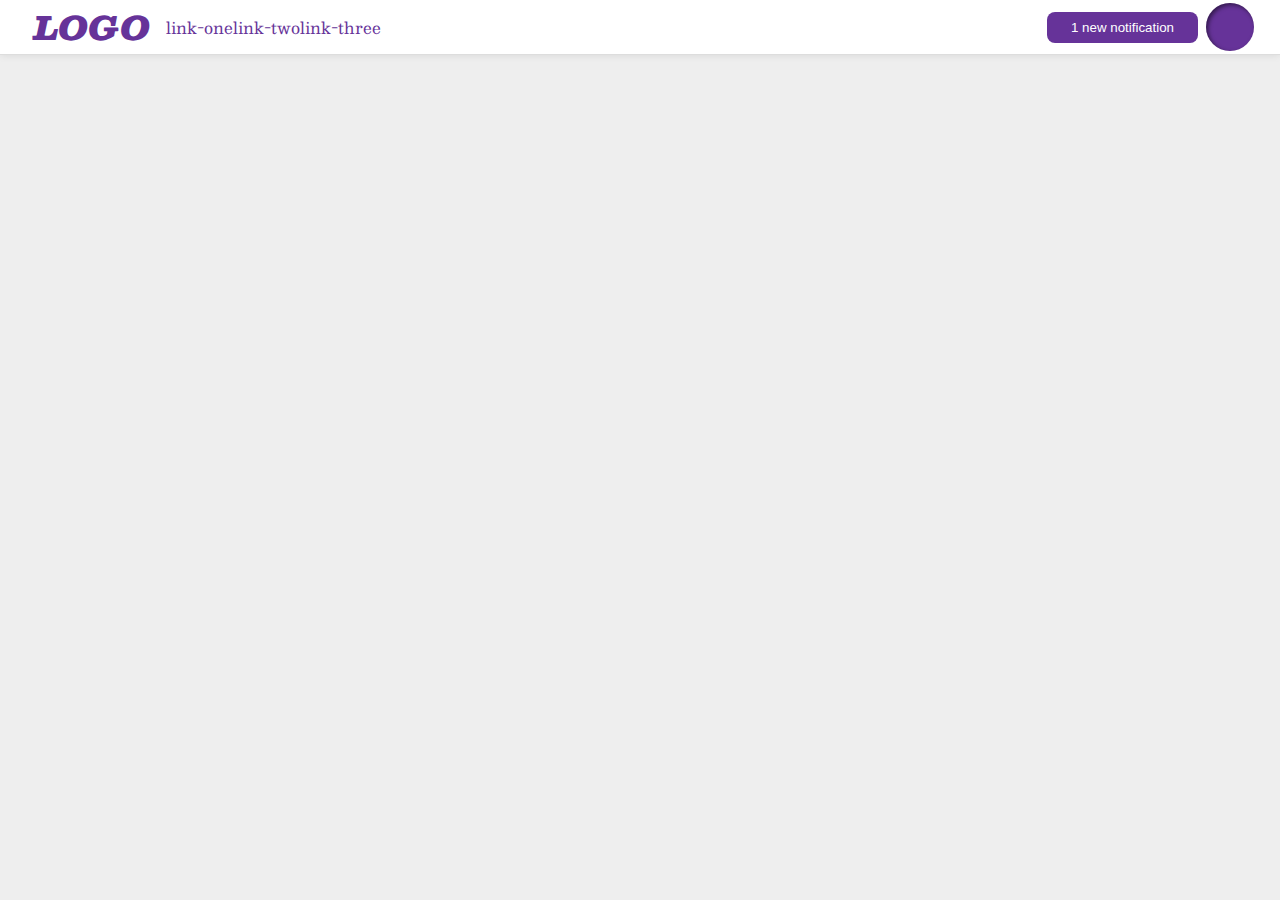
<file: flex/03-flex-header-2/index.html>
<!DOCTYPE html>
<html lang="en">
  <head>
    <meta charset="UTF-8">
    <meta http-equiv="X-UA-Compatible" content="IE=edge">
    <meta name="viewport" content="width=device-width, initial-scale=1.0">
    <title>Flex Header 2</title>
    <link rel="stylesheet" href="style.css">
  </head>
  <body>
    <div class="header">
      <div class="right">
        <div class="logo">
          LOGO
        </div>
          <ul class="links">
            <li><a href="google.com">link-one</a></li>
            <li><a href="google.com">link-two</a></li>
            <li><a href="google.com">link-three</a></li>
          </ul>
      </div>
      <div class="left">
      <button class="notifications">
        1 new notification
      </button>
      <div class="profile-image"></div>
    </div>
    </div>
  </body>
</html>
</file>
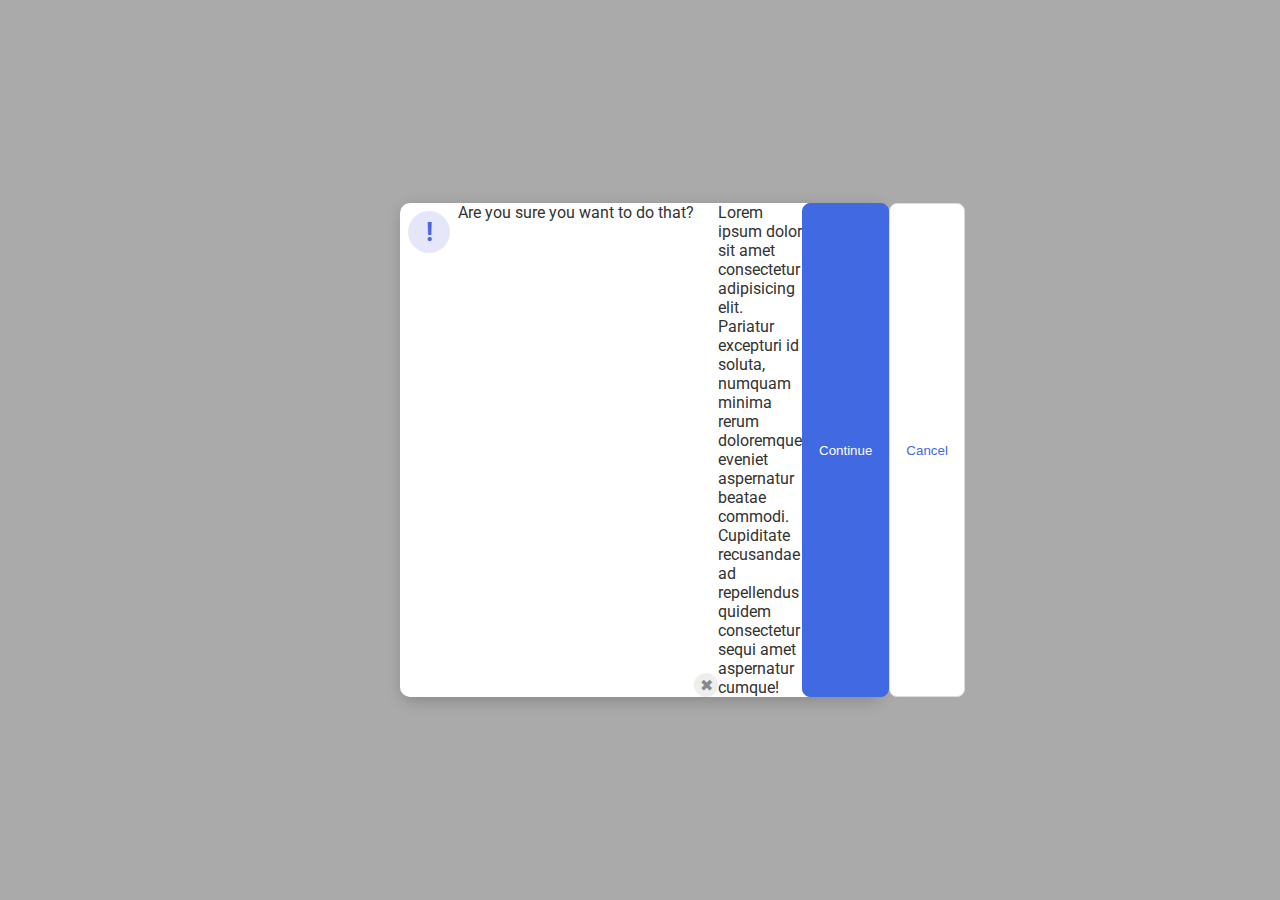
<file: flex/05-flex-modal/index.html>
<!DOCTYPE html>
<html lang="en">
  <head>
    <meta charset="UTF-8">
    <meta http-equiv="X-UA-Compatible" content="IE=edge">
    <meta name="viewport" content="width=device-width, initial-scale=1.0">
    <link rel="stylesheet" href="style.css">
    <title>Modal</title>
  </head>
  <body>
    <div class="modal">
      <div class="left">
        <div class="icon">!</div>
      </div>
      <div class="top">
        <div class="header">Are you sure you want to do that?</div>
        <div class="close-button">✖</div>
      </div>
      <div class="text">Lorem ipsum dolor sit amet consectetur adipisicing elit. Pariatur excepturi id soluta, numquam minima rerum doloremque eveniet aspernatur beatae commodi. Cupiditate recusandae ad repellendus quidem consectetur sequi amet aspernatur cumque!</div>
      <button class="continue">Continue</button>
      <button class="cancel">Cancel</button>
    </div>
  </body>
</html>
</file>
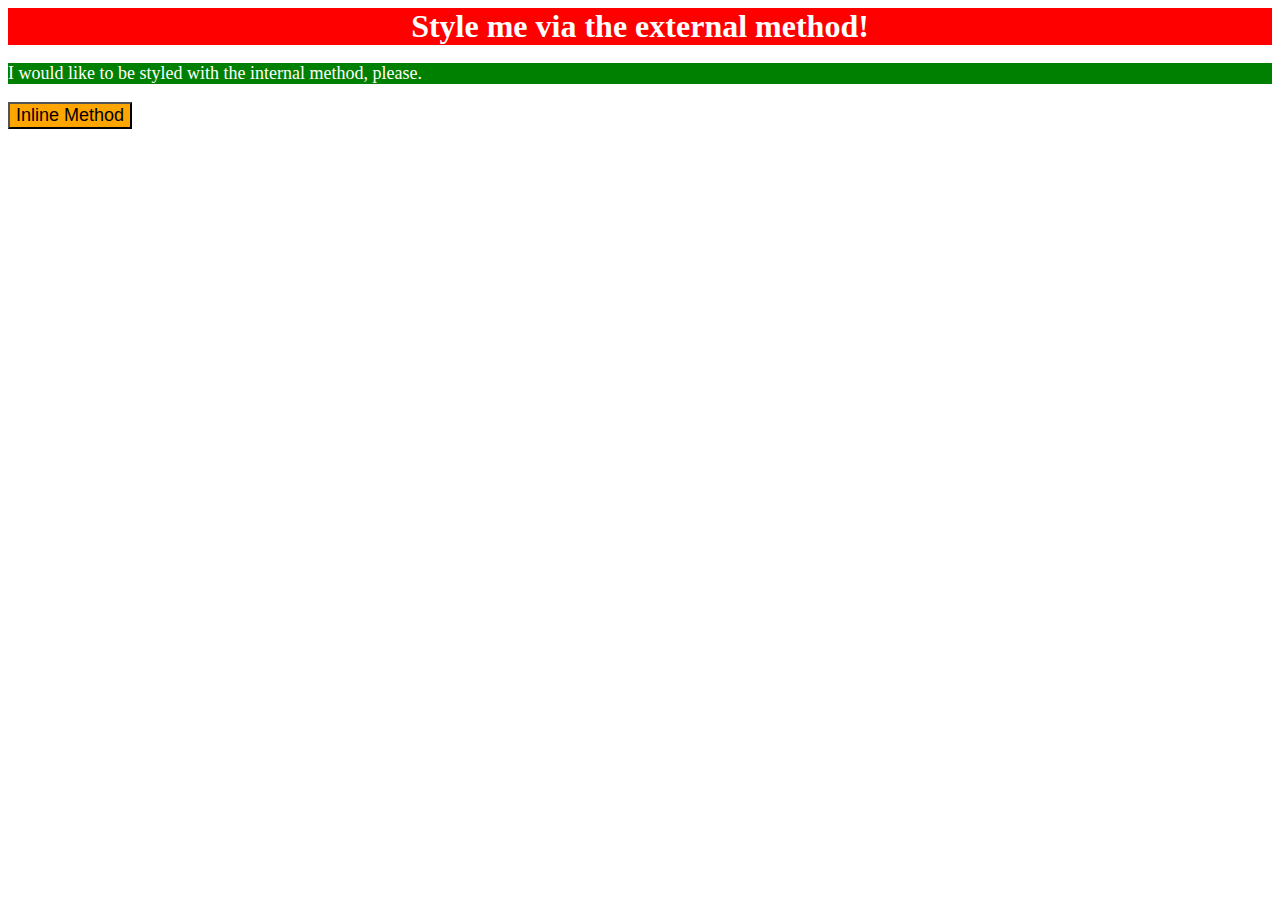
<file: foundations/01-css-methods/index.html>
<!DOCTYPE html>
<html lang="en">
  <head>
    <link rel="stylesheet" href="style.css">
    <meta charset="UTF-8">
    <meta http-equiv="X-UA-Compatible" content="IE=edge">
    <meta name="viewport" content="width=device-width, initial-scale=1.0">
    <title>Methods for Adding CSS</title>
  </head>
  <body>
    <div>Style me via the external method!</div>
    <p>I would like to be styled with the internal method, please.</p>
    <button>Inline Method</button>
  </body>
</html>
</file>
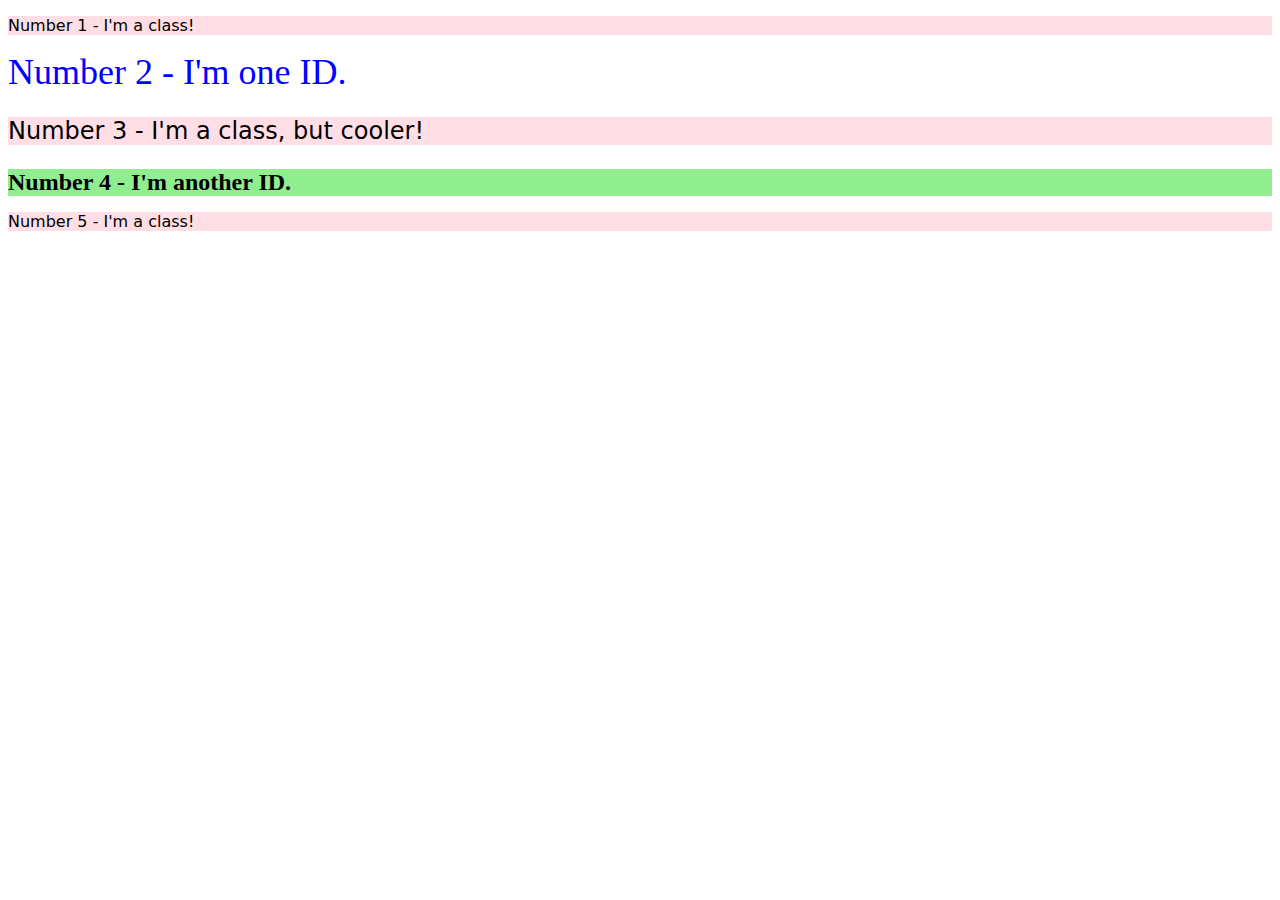
<file: foundations/02-class-id-selectors/index.html>
<!DOCTYPE html>
<html lang="en">
  <head>
    <meta charset="UTF-8">
    <meta http-equiv="X-UA-Compatible" content="IE=edge">
    <meta name="viewport" content="width=device-width, initial-scale=1.0">
    <title>Class and ID Selectors</title>
    <link rel="stylesheet" href="style.css">
  </head>
  <body>
    <p  class="odd">Number 1 - I'm a class!</p>
    <div id="one">Number 2 - I'm one ID.</div>
    <p class="odd cooler">Number 3 - I'm a class, but cooler!</p>
    <div id="another">Number 4 - I'm another ID.</div>
    <p class="odd">Number 5 - I'm a class!</p>
  </body>
</html>
</file>
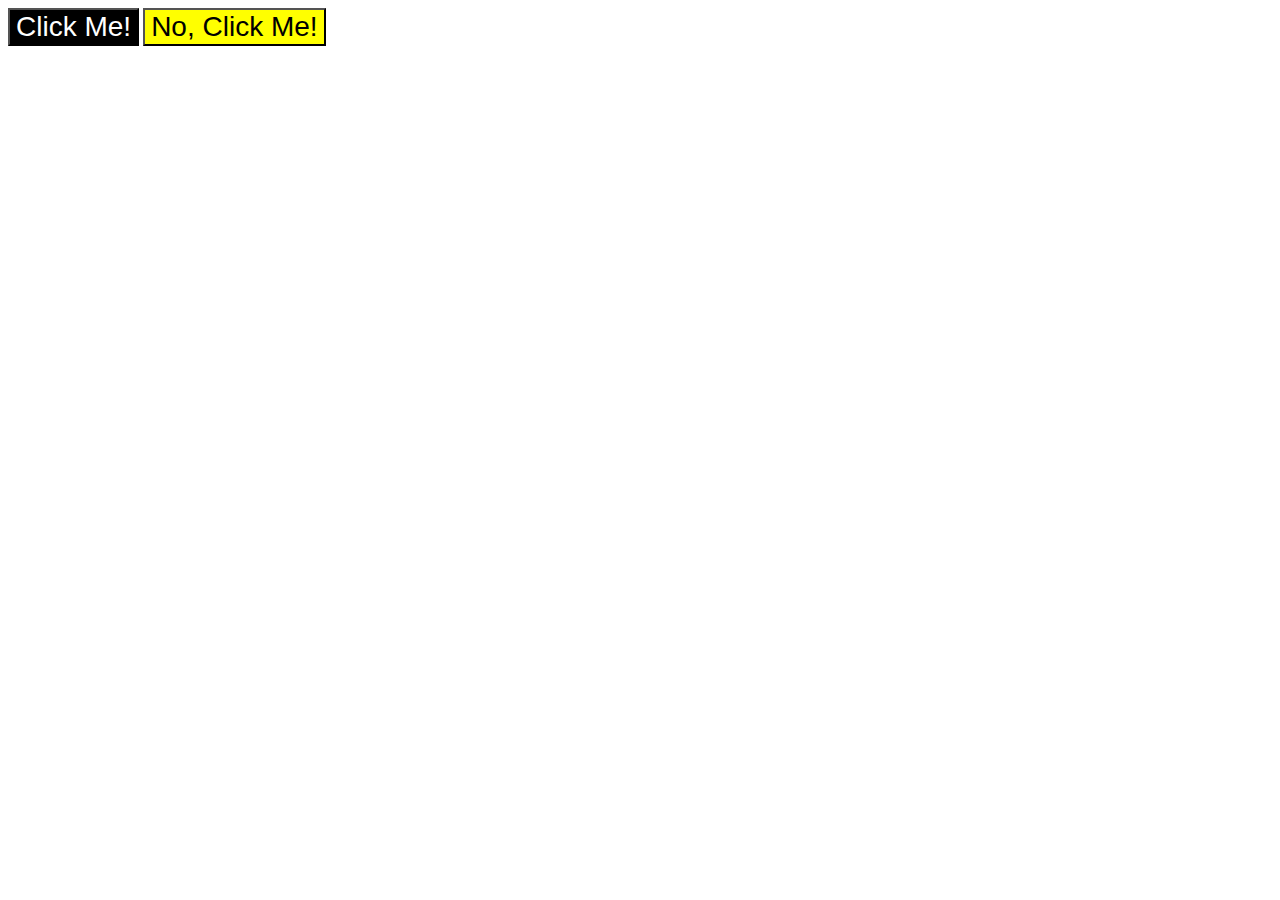
<file: foundations/03-grouping-selectors/index.html>
<!DOCTYPE html>
<html lang="en">
  <head>
    <meta charset="UTF-8">
    <meta http-equiv="X-UA-Compatible" content="IE=edge">
    <meta name="viewport" content="width=device-width, initial-scale=1.0">
    <title>Grouping Selectors</title>
    <link rel="stylesheet" href="style.css">
  </head>
  <body>
    <button class="right">Click Me!</button>
    <button class="left">No, Click Me!</button>
  </body>
</html>
</file>
<file: flex/03-flex-header-2/style.css>
/* this is some magical font-importing.  
you'll learn about it later. */
@import url('https://fonts.googleapis.com/css2?family=Besley:ital,wght@0,400;1,900&display=swap');

body {
  margin: 0;
  background: #eee;
  font-family: Besley, serif;
}

.header {
  background: white;
  border-bottom: 1px solid #ddd;
  box-shadow: 0 0 8px rgba(0,0,0,.1);
  display: flex;
  align-items:center;
  justify-content: space-between;
  padding: 0px 16px;

}

.right {
  display: flex;
  align-items: center;
  justify-content: flex-start;
  flex-wrap: nowrap;
  margin: 0px 10px;
}

.left {
  display: flex;
  align-items: center;
  justify-content: flex-end;
  flex-wrap: nowrap;
  margin: 0px 10px;
}

.profile-image {
  background: rebeccapurple;
  box-shadow: inset 2px 2px 4px rgba(0,0,0,.5);
  border-radius: 50%;
  width: 48px;
  height: 48px;
}

.logo {
  color: rebeccapurple;
  font-size: 32px;
  font-weight: 900;
  font-style: italic;
  margin: 0px 8px;
}

button {
  border: none;
  border-radius: 8px;
  background: rebeccapurple;
  color: white;
  padding: 8px 24px;
  margin: 0px 8px;

}

a {
  /* this removes the line under our links */
  text-decoration: none;
  color: rebeccapurple;
}

ul {
  list-style-type: none;
  display: flex;
  margin: 0;
  padding: 0px 8px;
}
</file>
<file: flex/05-flex-modal/style.css>
@import url('https://fonts.googleapis.com/css2?family=Roboto:wght@400;700&display=swap');

html, body {
  height: 100%;
}

body {
  font-family: Roboto, sans-serif;
  margin: 0;
  background: #aaa;
  color: #333;
  /* I'll give you this one for free lol */
  display: flex;
  align-items: center;
  justify-content: center;
}

.modal {
  background: white;
  width: 480px;
  border-radius: 10px;
  box-shadow: 2px 4px 16px rgba(0,0,0,.2);
  display: flex;

}

.top {
  display: flex;
  flex-direction: row;
  flex-shrink: 0;
  flex-wrap: nowrap;
}

.icon {
  color: royalblue;
  font-size: 26px;
  font-weight: 700;
  background: lavender;
  width: 42px;
  height: 42px;
  border-radius: 50%;
  display: flex;
  align-items: center;
  justify-content: center;
  align-self: start;
  margin: 8px; 
}

.left {
  align-self: stretch;
}

.close-button {
  background: #eee;
  border-radius: 50%;
  color: #888;
  font-weight: 400;
  font-size: 16px;
  height: 24px;
  width: 24px;
  display: flex;
  align-items: center;
  justify-content: center;
  align-self: flex-end;
}

button {
  padding: 8px 16px;
  border-radius: 8px;
}

button.continue {
  background: royalblue;
  border: 1px solid royalblue;
  color: white;
}

button.cancel {
  background: white;
  border: 1px solid #ddd;
  color: royalblue;
}
</file>
<file: foundations/01-css-methods/style.css>
div {
    background-color: red;
    text-align: center;
    font-size: 32px;
    color: white;
    font-weight: 700;
}

p {
    background-color: green;
    font-size: 18px;
    color: white;
}

button{
    background-color: orange;
    font-size: 18px;
}
</file>
<file: foundations/02-class-id-selectors/style.css>
.odd {
    background-color: #ffc0cb80; 
    font-family: Verdana, DejaVu Sans, sans-serif;  
}

.cooler {
    font-size: 24px;
}

#one {
    color: blue;
    font-size: 36px;
}

#another {
    font-weight: 700;
    background-color: lightgreen;
    font-size: 24px;
}
</file>
<file: foundations/03-grouping-selectors/style.css>
.right,
.left {
    font-size: 28px;
    font-family: Helvetica,"Times New Roman",sans-serif;
}

.right {
    background-color: black;
    color: white;
}

.left {
    background-color: yellow;
}
</file>
